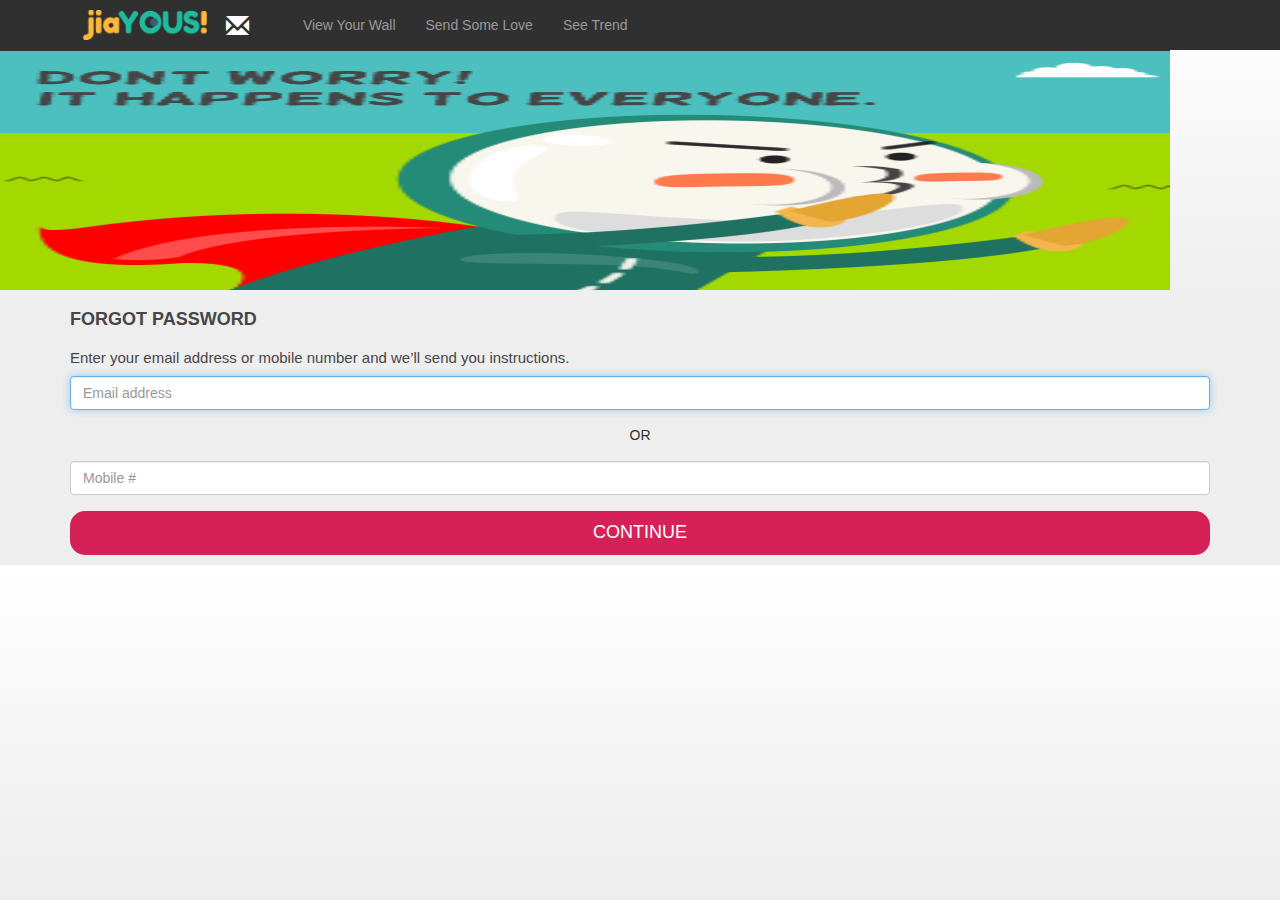
<file: JIAYOUS/forgetpassword.html>
<!DOCTYPE html>
<html>
<head>
    <meta charset="UTF-8" />
    <title>JIAYOUS, Mobile App</title>
    <meta name="viewport" content="width=device-width, initial-scale=1">
    
    <!-- Declare CSS Files --> 
    <link href="css/bootstrap.min.css" rel="stylesheet" />
    <link href="css/jiayous-mp.css" rel="stylesheet" />
    <link href="css/jiayous-item.css" rel="stylesheet" />
    
    <!-- Declare JS Files -->    
    <script src="js/jquery-2.0.3.min.js" type="text/javascript" language="javascript"></script>
    <script src="js/bootstrap.min.js" type="text/javascript" language="javascript"></script>
    
</head>
<body class="jiayous-signin-body">
    
    <!-- Header Start -->
    
        <header class="navbar navbar-inverse navbar-fixed-top bs-docs-nav" role="banner">
          <div class="container">
            <div class="navbar-header">
               <div class="jiayous-mp-20">
                  <button class="navbar-toggle pull-left" type="button" data-toggle="collapse" data-target=".bs-navbar-collapse">
                    <span class="sr-only">Toggle navigation</span>
                    <span class="icon-bar"></span>
                    <span class="icon-bar"></span>
                    <span class="icon-bar"></span>
                  </button>
               </div>
              <!--<a href="index.html" class="navbar-brand center">JIAYOUS</a>-->
              <div class="jiayous-mp-60 jiayous-mp-icon-brand">
                  <a href="index.html"><img alt="JIAYOUS" src="img/brand-logo.png" style="height:30px;"></a>
              </div>
              <div class="jiayous-mp-20">
                  <a href="index.html" class="navbar-brand glyphicon glyphicon-envelope pull-right jiayous-mp-icon-mail"></a>                
              </div>                    
            </div>    	
            <nav class="collapse navbar-collapse bs-navbar-collapse" role="navigation">
              <ul class="nav navbar-nav">
                <li>
                  <a href="dashboard.html">View Your Wall</a>
                </li><li>
                  <a href="index.html">Send Some Love</a>
                </li><li>
                  <a href="index.html">See Trend</a>
                </li>   
              </ul>      
            </nav>
          </div>
        </header>
    <!-- Header End -->
    
    <div class="container jiayous-without-margin">
        <img class="jiayous-signin-img" alt="JIAYOUS" src="img/forgetpassword.png"/>
    </div>
    
    <!-- Content Start -->
    <div class="container">
        
      <form class="form-signin">
        <h2 class="form-signin-heading jiayous-h2">FORGOT PASSWORD</h2>
          <h3>Enter your email address or mobile number and we’ll send you instructions.</h3>       
          <input type="text" class="form-control" placeholder="Email address" required="" autofocus=""><br/>
           <div class="row text-center">
                  OR
          </div><br/>
          <input type="text" class="form-control" placeholder="Mobile #" required=""><br/>
          
         
          
          <a href="instructionsent.html" class="btn btn-lg btn-primary btn-block jiayous-btn-signin">CONTINUE</a>    
      </form>

    </div>
    <!-- Content End -->
</body>
</html>
</file>
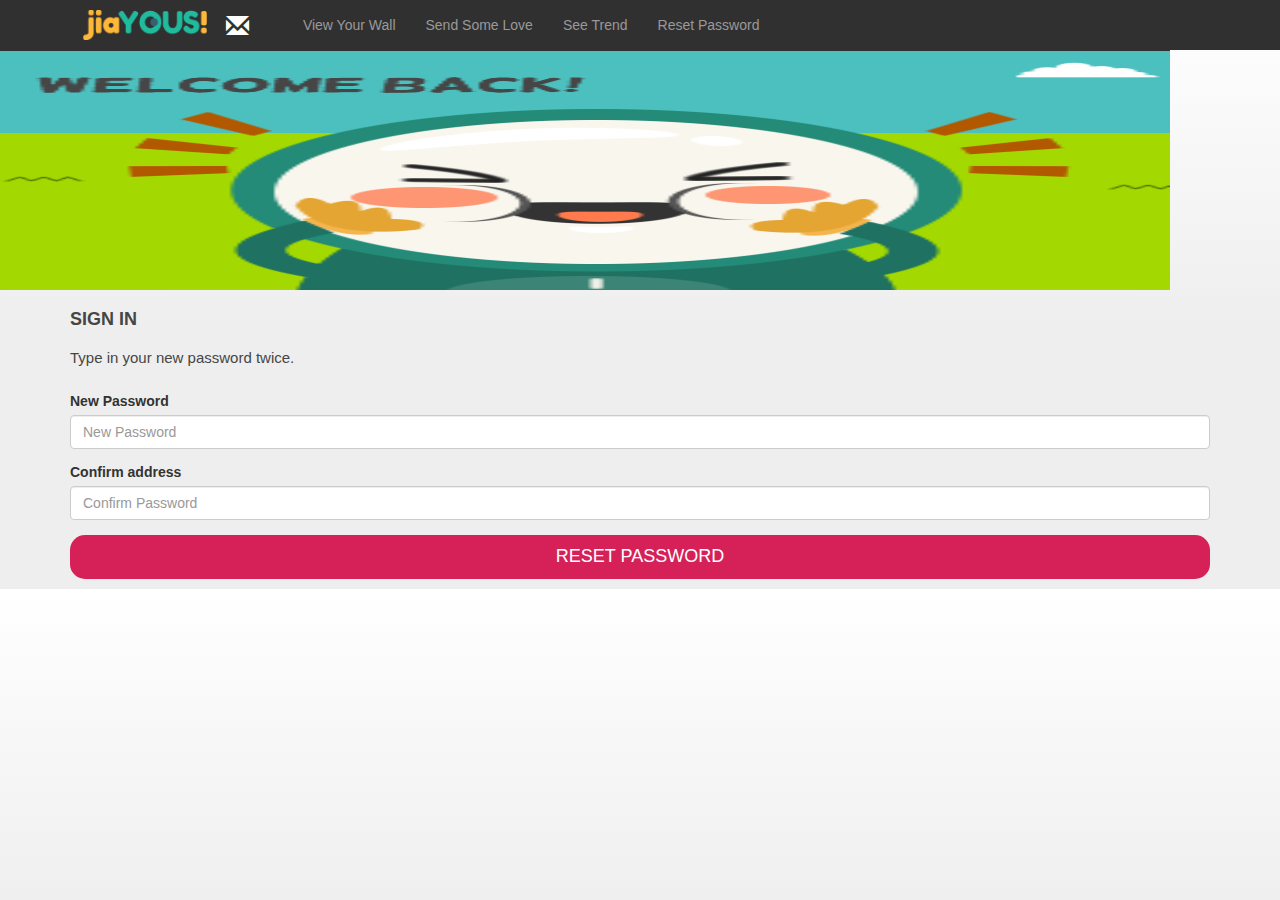
<file: JIAYOUS/instructionsent.html>
<!DOCTYPE html>
<html>
<head>
    <meta charset="UTF-8" />
    <title>JIAYOUS, Mobile App</title>
    <meta name="viewport" content="width=device-width, initial-scale=1">
    
    <!-- Declare CSS Files --> 
    <link href="css/bootstrap.min.css" rel="stylesheet" />
    <link href="css/jiayous-mp.css" rel="stylesheet" />
    <link href="css/jiayous-item.css" rel="stylesheet" />
    
    <!-- Declare JS Files -->    
    <script src="js/jquery-2.0.3.min.js" type="text/javascript" language="javascript"></script>
    <script src="js/bootstrap.min.js" type="text/javascript" language="javascript"></script>
    
</head>
<body class="jiayous-signin-body">
    
    <!-- Header Start -->
    
        <header class="navbar navbar-inverse navbar-fixed-top bs-docs-nav" role="banner">
          <div class="container">
            <div class="navbar-header">
               <div class="jiayous-mp-20">
                  <button class="navbar-toggle pull-left" type="button" data-toggle="collapse" data-target=".bs-navbar-collapse">
                    <span class="sr-only">Toggle navigation</span>
                    <span class="icon-bar"></span>
                    <span class="icon-bar"></span>
                    <span class="icon-bar"></span>
                  </button>
               </div>
              <!--<a href="index.html" class="navbar-brand center">JIAYOUS</a>-->
              <div class="jiayous-mp-60 jiayous-mp-icon-brand">
                  <a href="index.html"><img alt="JIAYOUS" src="img/brand-logo.png" style="height:30px;"></a>
              </div>
              <div class="jiayous-mp-20">
                  <a href="index.html" class="navbar-brand glyphicon glyphicon-envelope pull-right jiayous-mp-icon-mail"></a>                
              </div>                    
            </div>    	
            <nav class="collapse navbar-collapse bs-navbar-collapse" role="navigation">
              <ul class="nav navbar-nav">
                <li>
                  <a href="dashboard.html">View Your Wall</a>
                </li><li>
                  <a href="index.html">Send Some Love</a>
                </li><li>
                  <a href="index.html">See Trend</a>
                </li>  
                  <li>
                  <a href="resetpassword.html">Reset Password</a>
                </li>  
              </ul>      
            </nav>
          </div>
        </header>
    <!-- Header End -->
    
    <div class="container jiayous-without-margin">
        <img class="jiayous-signin-img" alt="JIAYOUS" src="img/resetpassword.png"/>
    </div>
    
    <!-- Content Start -->
    <div class="container">
        
      <form class="form-signin">
        <h2 class="form-signin-heading jiayous-h2">SIGN IN</h2>
        	<h3>Type in your new password twice.</h3><br/>
          <div class="form-group">
            <label for="InputNewPassword">New Password</label>
            <input type="password" id="InputNewPassword" class="form-control" placeholder="New Password" required="">
          </div>
          <div class="form-group">
            <label for="InputConfirmPassword">Confirm address</label>
            <input type="password" class="form-control" id="InputConfirmPassword" placeholder="Confirm Password">
          </div>
                     
          <a href="passwordconfirmed.html" class="btn btn-lg btn-primary btn-block jiayous-btn-signin">RESET PASSWORD</a>    
      </form>

    </div>
    <!-- Content End -->
</body>
</html>
</file>
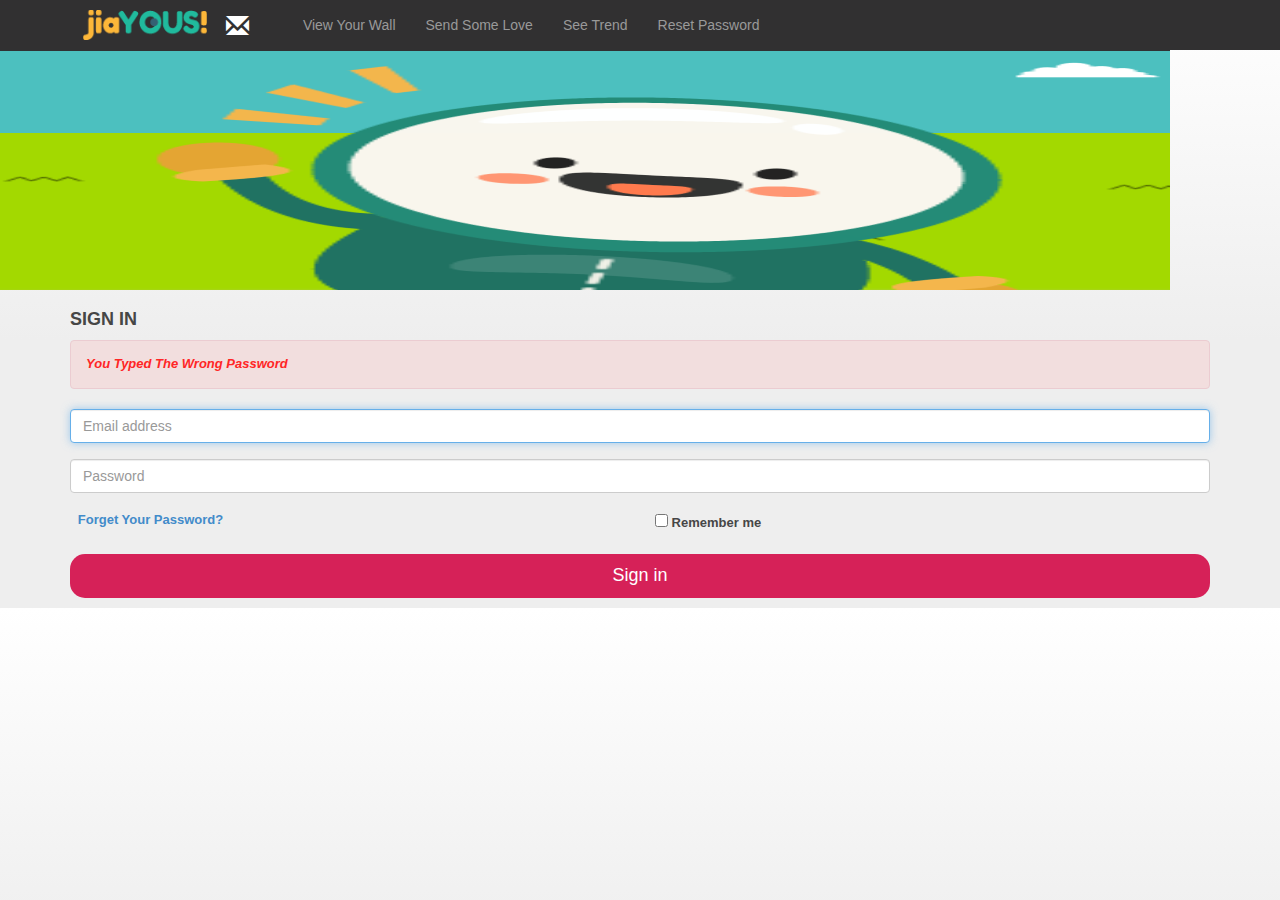
<file: JIAYOUS/login.html>
<!DOCTYPE html>
<html>
<head>
    <meta charset="UTF-8" />
    <title>JIAYOUS, Mobile App</title>
    <meta name="viewport" content="width=device-width, initial-scale=1">
    
    <!-- Declare CSS Files --> 
    <link href="css/bootstrap.min.css" rel="stylesheet" />
    <link href="css/jiayous-mp.css" rel="stylesheet" />
    <link href="css/jiayous-item.css" rel="stylesheet" />
    
    <!-- Declare JS Files -->    
    <script src="js/jquery-2.0.3.min.js" type="text/javascript" language="javascript"></script>
    <script src="js/bootstrap.min.js" type="text/javascript" language="javascript"></script>
    
</head>
<body class="jiayous-signin-body">
    
    <!-- Header Start -->
    
        <header class="navbar navbar-inverse navbar-fixed-top bs-docs-nav" role="banner">
          <div class="container">
            <div class="navbar-header">
               <div class="jiayous-mp-20">
                  <button class="navbar-toggle pull-left" type="button" data-toggle="collapse" data-target=".bs-navbar-collapse">
                    <span class="sr-only">Toggle navigation</span>
                    <span class="icon-bar"></span>
                    <span class="icon-bar"></span>
                    <span class="icon-bar"></span>
                  </button>
               </div>
              <!--<a href="index.html" class="navbar-brand center">JIAYOUS</a>-->
              <div class="jiayous-mp-60 jiayous-mp-icon-brand">
                  <a href="index.html"><img alt="JIAYOUS" src="img/brand-logo.png" style="height:30px;"></a>
              </div>
              <div class="jiayous-mp-20">
                  <a href="index.html" class="navbar-brand glyphicon glyphicon-envelope pull-right jiayous-mp-icon-mail"></a>                
              </div>                    
            </div>    	
            <nav class="collapse navbar-collapse bs-navbar-collapse" role="navigation">
              <ul class="nav navbar-nav">
                <li>
                  <a href="dashboard.html">View Your Wall</a>
                </li><li>
                  <a href="index.html">Send Some Love</a>
                </li><li>
                  <a href="index.html">See Trend</a>
                </li>
                   <li>
                  <a href="resetpassword.html">Reset Password</a>
                </li>  
              </ul>      
            </nav>
          </div>
        </header>
    <!-- Header End -->
    
    <div class="container jiayous-without-margin">
        <img class="jiayous-signin-img" alt="JIAYOUS" src="img/Login-Pic.png"/>
    </div>
    
    <!-- Content Start -->
    <div class="container">
        
      <form class="form-signin">
        <h2 class="form-signin-heading jiayous-h2">SIGN IN</h2>
        <div class="alert alert-danger jiayous-alert">
          <a id="lblAlert" class="alert-link">You Typed The Wrong Password</a>
        </div>
          
          <input type="text" class="form-control" placeholder="Email address" required="" autofocus=""><br/>
          <input type="password" class="form-control" placeholder="Password" required=""><br/>
          
          <div class="row">
              <div class="col-xs-6">
                  <label class="label jiayous-ForgetPassword">
                      <a href="forgetpassword.html">Forget Your Password?</a>
                  </label>
              </div>
              <div class="col-xs-6">
                  <label class="jiayous-remember">
                      <input type="checkbox" value="remember-me"> Remember me
                  </label>
              </div>
          </div><br/>
          
          <a href="index.html" class="btn btn-lg btn-primary btn-block jiayous-btn-signin">Sign in</a>    
      </form>

    </div>
    <!-- Content End -->
</body>
</html>
</file>
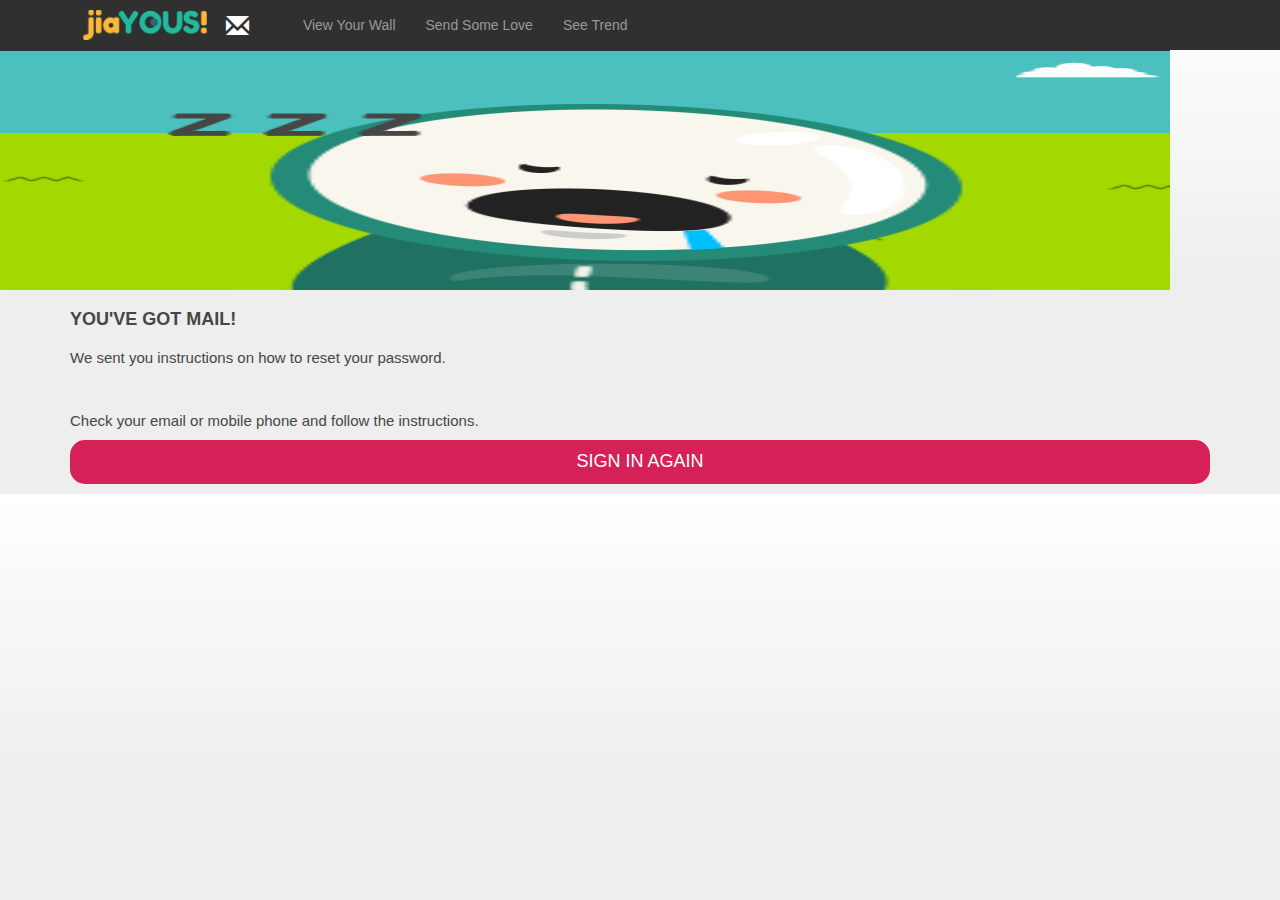
<file: JIAYOUS/passwordconfirmed.html>
<!DOCTYPE html>
<html>
<head>
    <meta charset="UTF-8" />
    <title>JIAYOUS, Mobile App</title>
    <meta name="viewport" content="width=device-width, initial-scale=1">
    
    <!-- Declare CSS Files --> 
    <link href="css/bootstrap.min.css" rel="stylesheet" />
    <link href="css/jiayous-mp.css" rel="stylesheet" />
    <link href="css/jiayous-item.css" rel="stylesheet" />
    
    <!-- Declare JS Files -->    
    <script src="js/jquery-2.0.3.min.js" type="text/javascript" language="javascript"></script>
    <script src="js/bootstrap.min.js" type="text/javascript" language="javascript"></script>
    
</head>
<body class="jiayous-signin-body">
    
    <!-- Header Start -->
    
        <header class="navbar navbar-inverse navbar-fixed-top bs-docs-nav" role="banner">
          <div class="container">
            <div class="navbar-header">
               <div class="jiayous-mp-20">
                  <button class="navbar-toggle pull-left" type="button" data-toggle="collapse" data-target=".bs-navbar-collapse">
                    <span class="sr-only">Toggle navigation</span>
                    <span class="icon-bar"></span>
                    <span class="icon-bar"></span>
                    <span class="icon-bar"></span>
                  </button>
               </div>
              <!--<a href="index.html" class="navbar-brand center">JIAYOUS</a>-->
              <div class="jiayous-mp-60 jiayous-mp-icon-brand">
                  <a href="index.html"><img alt="JIAYOUS" src="img/brand-logo.png" style="height:30px;"></a>
              </div>
              <div class="jiayous-mp-20">
                  <a href="index.html" class="navbar-brand glyphicon glyphicon-envelope pull-right jiayous-mp-icon-mail"></a>                
              </div>                    
            </div>    	
            <nav class="collapse navbar-collapse bs-navbar-collapse" role="navigation">
              <ul class="nav navbar-nav">
                <li>
                  <a href="dashboard.html">View Your Wall</a>
                </li><li>
                  <a href="index.html">Send Some Love</a>
                </li><li>
                  <a href="index.html">See Trend</a>
                </li>   
              </ul>      
            </nav>
          </div>
        </header>
    <!-- Header End -->
    
    <div class="container jiayous-without-margin">
        <img class="jiayous-signin-img" alt="JIAYOUS" src="img/instruction_sent.png"/>
    </div>
    
    <!-- Content Start -->
    <div class="container">
        
      <form class="form-signin">
        <h2 class="form-signin-heading jiayous-h2">YOU'VE GOT MAIL!</h2>
          <h3>We sent you instructions on how to reset your password.</h3><br/>
          <h3>Check your email or mobile phone and follow the instructions.</h3>
                    
          <a href="login.html" class="btn btn-lg btn-primary btn-block jiayous-btn-signin">SIGN IN AGAIN</a>    
      </form>

    </div>
    <!-- Content End -->
</body>
</html>
</file>
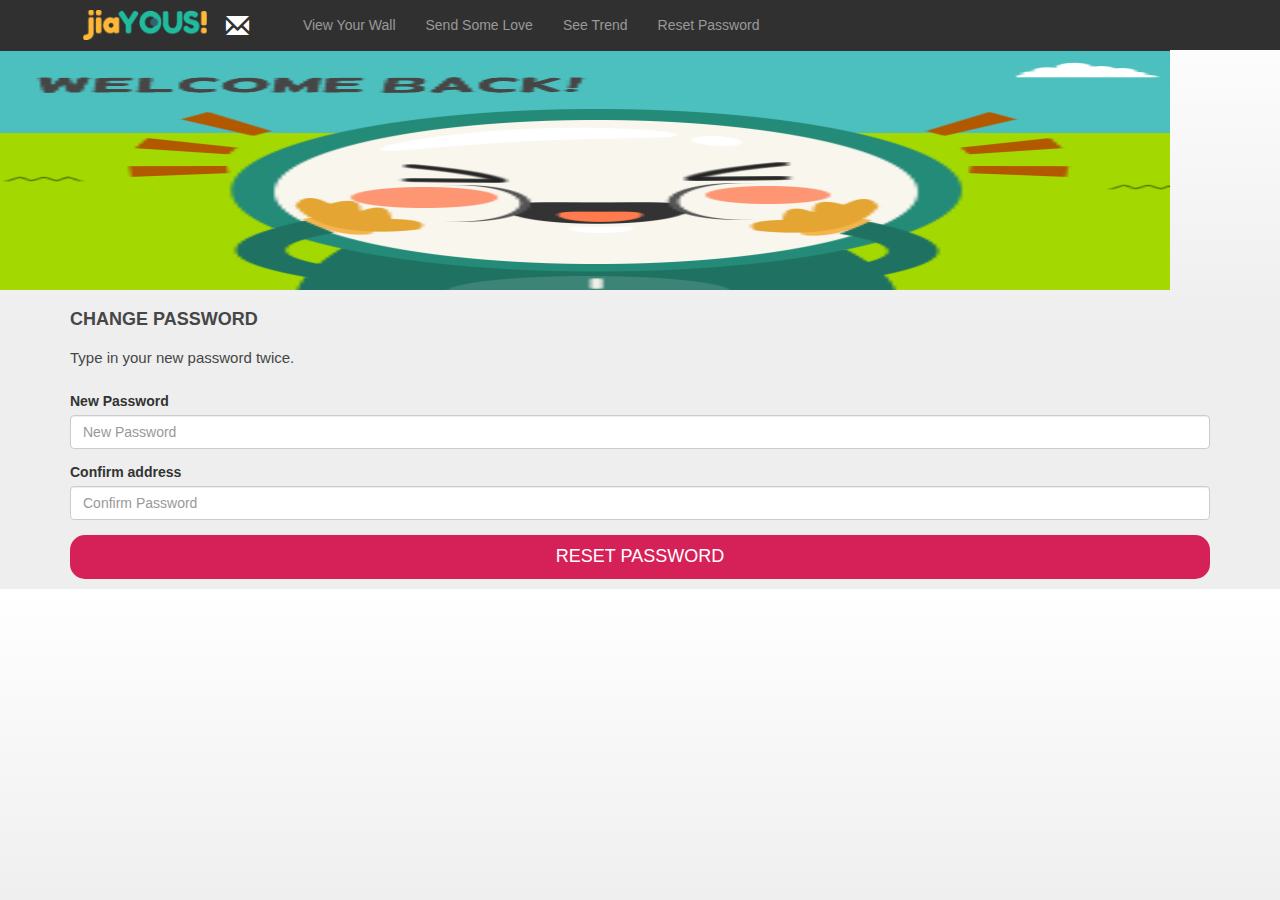
<file: JIAYOUS/resetpassword.html>
<!DOCTYPE html>
<html>
<head>
    <meta charset="UTF-8" />
    <title>JIAYOUS, Mobile App</title>
    <meta name="viewport" content="width=device-width, initial-scale=1">
    
    <!-- Declare CSS Files --> 
    <link href="css/bootstrap.min.css" rel="stylesheet" />
    <link href="css/jiayous-mp.css" rel="stylesheet" />
    <link href="css/jiayous-item.css" rel="stylesheet" />
    
    <!-- Declare JS Files -->    
    <script src="js/jquery-2.0.3.min.js" type="text/javascript" language="javascript"></script>
    <script src="js/bootstrap.min.js" type="text/javascript" language="javascript"></script>
    
</head>
<body class="jiayous-signin-body">
    
    <!-- Header Start -->
    
        <header class="navbar navbar-inverse navbar-fixed-top bs-docs-nav" role="banner">
          <div class="container">
            <div class="navbar-header">
               <div class="jiayous-mp-20">
                  <button class="navbar-toggle pull-left" type="button" data-toggle="collapse" data-target=".bs-navbar-collapse">
                    <span class="sr-only">Toggle navigation</span>
                    <span class="icon-bar"></span>
                    <span class="icon-bar"></span>
                    <span class="icon-bar"></span>
                  </button>
               </div>
              <!--<a href="index.html" class="navbar-brand center">JIAYOUS</a>-->
              <div class="jiayous-mp-60 jiayous-mp-icon-brand">
                  <a href="index.html"><img alt="JIAYOUS" src="img/brand-logo.png" style="height:30px;"></a>
              </div>
              <div class="jiayous-mp-20">
                  <a href="index.html" class="navbar-brand glyphicon glyphicon-envelope pull-right jiayous-mp-icon-mail"></a>                
              </div>                    
            </div>    	
            <nav class="collapse navbar-collapse bs-navbar-collapse" role="navigation">
              <ul class="nav navbar-nav">
                <li>
                  <a href="dashboard.html">View Your Wall</a>
                </li><li>
                  <a href="index.html">Send Some Love</a>
                </li><li>
                  <a href="index.html">See Trend</a>
                </li>  
                  <li>
                  <a href="resetpassword.html">Reset Password</a>
                </li>  
              </ul>      
            </nav>
          </div>
        </header>
    <!-- Header End -->
    
    <div class="container jiayous-without-margin">
        <img class="jiayous-signin-img" alt="JIAYOUS" src="img/resetpassword.png"/>
    </div>
    
    <!-- Content Start -->
    <div class="container">
        
      <form class="form-signin">
        <h2 class="form-signin-heading jiayous-h2">CHANGE PASSWORD</h2>
        	<h3>Type in your new password twice.</h3><br/>
          <div class="form-group">
            <label for="InputNewPassword">New Password</label>
            <input type="password" id="InputNewPassword" class="form-control" placeholder="New Password" required="">
          </div>
          <div class="form-group">
            <label for="InputConfirmPassword">Confirm address</label>
            <input type="password" class="form-control" id="InputConfirmPassword" placeholder="Confirm Password">
          </div>
                     
          <a href="passwordconfirmed.html" class="btn btn-lg btn-primary btn-block jiayous-btn-signin">RESET PASSWORD</a>    
      </form>

    </div>
    <!-- Content End -->
</body>
</html>
</file>
<file: JIAYOUS/css/jiayous-mp.css>
body {
    background-image: url('../img/bg.png');
    background-repeat: repeat;
    
    font-family:Arial, Helvetica, sans-serif;
    text-align:left;
    line-height:120%;

}

h3{
    font-family:Arial, Helvetica, sans-serif;
    font-size:15px;    
    color:rgb(70,70,70);   
}

.jiayous-signin-body{
    background-repeat:none;
    
    /* Firefox v3.6+ */
    background-image:-moz-linear-gradient(rgb(255,255,255) 0%,rgb(238,238,238) 56%,rgb(238,238,238) 100%); 
    /* safari v4.0+ and by Chrome v3.0+ */
    background-image:-webkit-gradient(linear,color-stop(0, rgb(255,255,255)),color-stop(0.56, rgb(238,238,238)),color-stop(1, rgb(238,238,238)));
    /* Chrome v10.0+ and by safari nightly build*/
    background-image:-webkit-linear-gradient(rgb(255,255,255) 0%,rgb(238,238,238) 56%,rgb(238,238,238) 100%);
    /* Opera v11.10+ */
    background-image:-o-linear-gradient(rgb(255,255,255) 0%,rgb(238,238,238) 56%,rgb(238,238,238) 100%);
    /* IE v10+ */
    background-image:-ms-linear-gradient(rgb(255,255,255) 0%,rgb(238,238,238) 56%,rgb(238,238,238) 100%);
    background-image:linear-gradient(rgb(255,255,255) 0%,rgb(238,238,238) 56%,rgb(238,238,238) 100%);
    -ms-filter:"progid:DXImageTransform.Microsoft.gradient(startColorstr=#ffffffff,endColorstr=#ffeeeeee)";
    filter:progid:DXImageTransform.Microsoft.gradient(startColorstr=#ffffffff,endColorstr=#ffeeeeee);
    
    margin-bottom:10px;
}

/* Overwrite Bootstrap CSS Start */
.navbar{
    margin-bottom:0px;
    border:0px;
}

.navbar-inverse{
    background-color: #313031;
    border-color: #313031;   
}

.navbar-toggle{
    margin-left: 15px;
}

.navbar-inverse .navbar-brand {
    color: white;
}

.navbar-inverse .navbar-brand:hover, .navbar-inverse .navbar-brand:focus{
    color: #999;
}

/* Overwrite Bootstrap CSS End */
/* ==============================*/

/* Common CSS Start*/
.jiayous-mp-20
{
    display:block;
    width:20%;
    float: left;
    min-width:30px;
}

.jiayous-mp-60{
    display: block;
    width: 60%;
    float: left;    
}

/* Common CSS End*/

/* ==============================*/

/* jiayous-mp Custom CSS Start*/
.jiayous-mp-body{
        
    background: url('../img/bg-bluesky.png') no-repeat;
        background-size: 100% 170px;
        min-height: 170px;
}

.jiayous-mp-icon-mail:empty{
    font-size: 23px;
    width: 2.3em;    
}

.jiayous-mp-icon-brand{
    text-align: center;
    vertical-align: middle;
    padding: 10px;
    min-width:150px;
}

.jiayous-mp-body-container{
    padding-top: 60px;
}

.jiayous-remember{	
    font-size:13px;
    color:rgb(70,70,70);     	   
}

.jiayous-ForgetPassword{
    font-size:13px;
    color:rgb(0,133,178);
}

.jiayous-signin-img{
    width:100%;
    height:240px;
}

.jiayous-without-margin{
    margin:0px;
    margin-top: 50px;
    padding: 0px;
    
}

.jiayous-h2{
    font-size:18px;
    font-weight:bold;    
    color:rgb(70,70,70);
}



.jiayous-btn-signin{
    background-color:rgb(214,33,88);
    /* Firefox v1.0+ */
    -moz-border-radius:15px ;
    /* Safari v3.0+ and by Chrome v0.2+ */
    -webkit-border-radius:15px ;
    /* Firefox v4.0+ , Safari v5.0+ , Chrome v4.0+ , Opera v10.5+  and by IE v9.0+ */
    border-radius:15px ;
    border: 0px;
}

.jiayous-btn-signin:hover{
    
}

.jiayous-alert{
    font-size: 13px;
    font-style: italic;
    color: rgb(255,38,38);
}

.jiayous-alert a.alert-link{
	color: rgb(255,38,38);
}
/* jiayous-mp Custom CSS End*/
</file>
<file: JIAYOUS/css/jiayous-item.css>
.jiayous-item{
    background-color:white;
    width:290px;
    height:100px;
    margin: 0px 0px 0px 10px;
    border-radius: 5px;
}

.jiayous-item-left{
    width:50px;
    height:100px;
    float:left;
}
.jiayous-item-left img{
    width:50px;
    height:50px;
    margin-left: -20px;
    margin-top:-5px;
}

.jiayous-item-body{
    width:180px;
    height:100px;
    float:left;
    padding: 5px;
}

.jiayous-item-right{
    width:60px;    
    height:100px;
    float:right;
    background-color:#EEEEEE;
}
</file>
